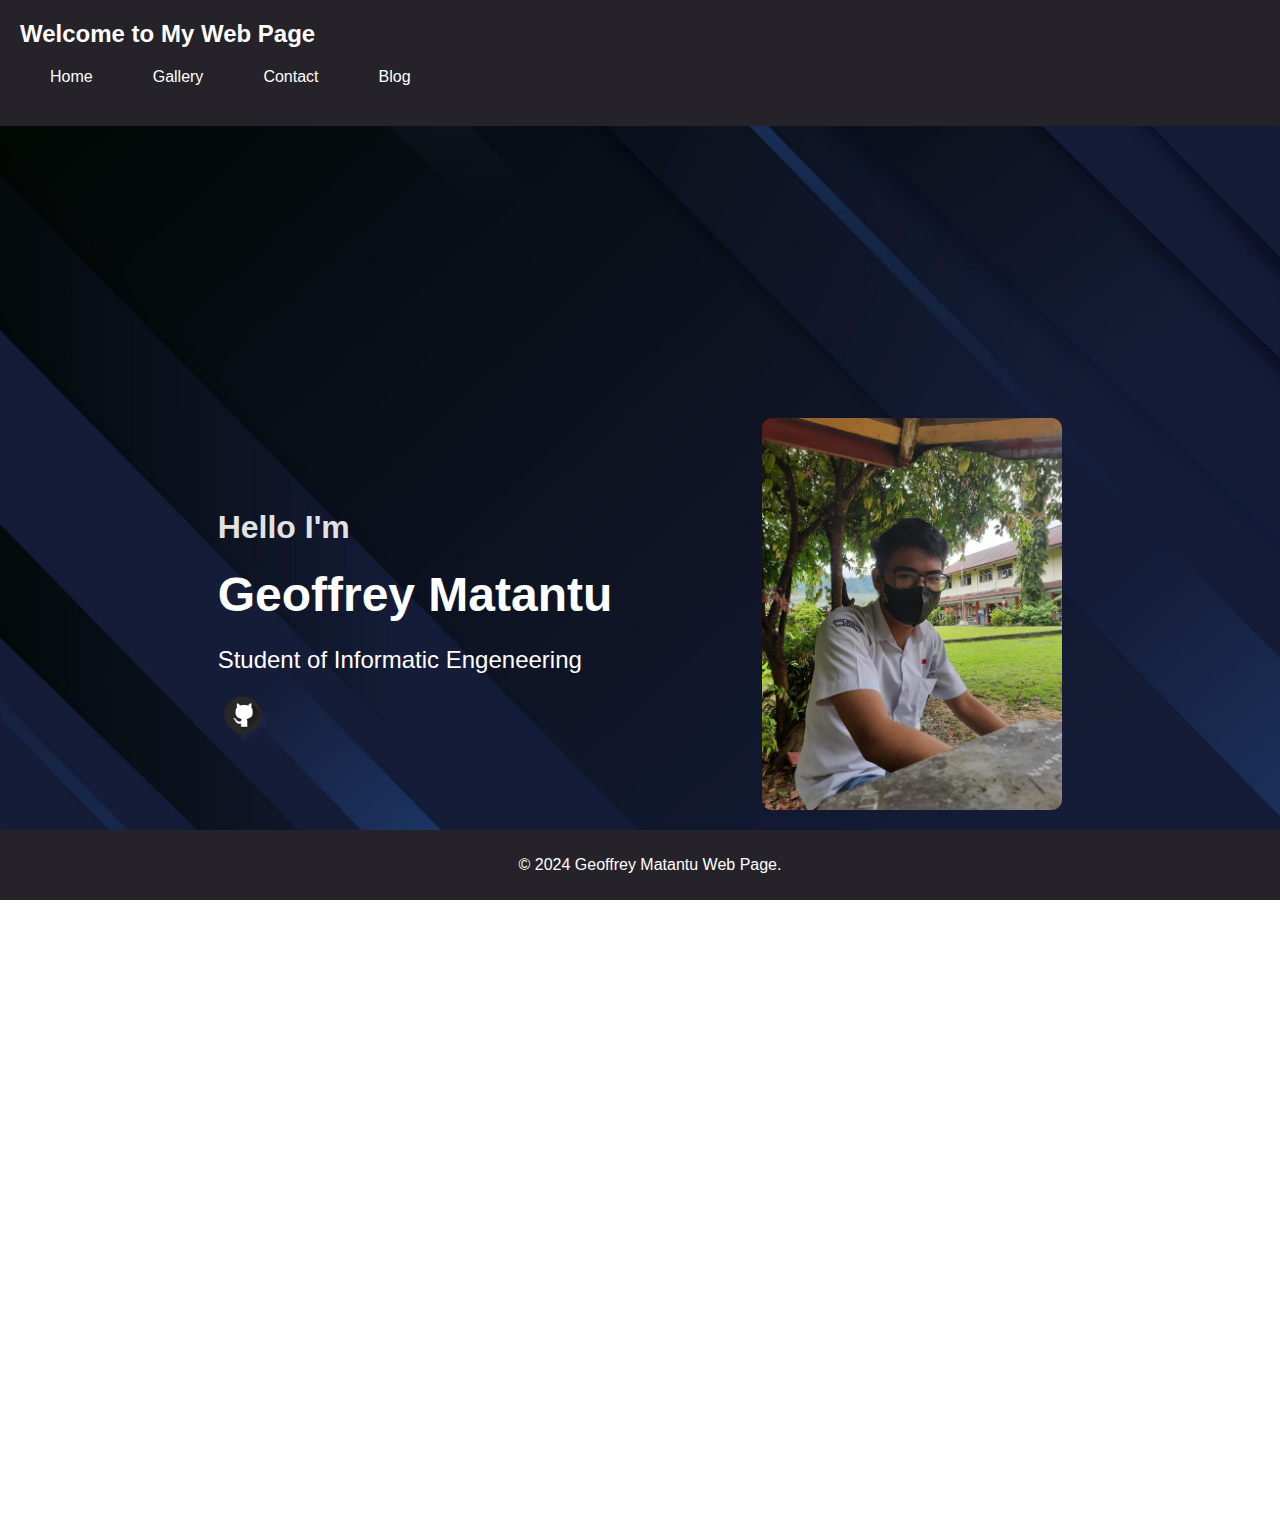
<file: index.html>
<!DOCTYPE html>
<html lang="en">
  <head>
    <meta charset="UTF-8" />
    <meta name="viewport" content="width=device-width, initial-scale=1.0" />
    <title>My HTML-only Web Page</title>
    <link rel="stylesheet" href="style.css" />
  </head>
  <body>
    <header>
      <h1>Welcome to My Web Page</h1>
      <nav>
        <div class="hamburger-menu">
          <div class="bar"></div>
          <div class="bar"></div>
          <div class="bar"></div>
        </div>
        <div class="nav-links">
          <a href="index.html">Home</a>
          <a href="gallery.php">Gallery</a>
          <a href="contact.html">Contact</a>
          <a href="blog.html">Blog</a>
        </div>
      </nav>
    </header>

    <main>
      <div class="container">
        <div class="text-container">
          <h1>Hello I'm</h1>
          <h2>Geoffrey Matantu</h2>
          <p>Student of Informatic Engeneering</p>
          <a href="https://github.com/Geoffrey026" target="_blank">
            <img src="image/github-icon.png.png" alt="GitHub" />
          </a>
        </div>
        <div class="Home-image-container">
          <img src="image/profil.jpg" />
        </div>
      </div>

      <div class="about-container">
        <h3>About Me</h3>
        <p>
          Lorem ipsum dolor sit amet, consectetur adipiscing elit. Etiam ex
          risus, laoreet in mauris sit amet, interdum venenatis nulla. Donec
          congue quam ut lectus aliquet blandit. Nullam a mattis neque, sit amet
          sagittis urna. Phasellus pharetra semper aliquet. Mauris vitae nunc
          pharetra, eleifend eros vel, feugiat odio. Proin non hendrerit mauris.
          Ut et purus sed arcu egestas egestas non ut est. Integer pellentesque
          ligula ligula, a posuere libero dictum non. Nunc hendrerit
          sollicitudin felis sit amet cursus. Praesent vitae leo quis tellus
          volutpat vulputate a ut arcu. Lorem ipsum dolor sit amet, consectetur
          adipiscing elit. Integer accumsan congue vestibulum. Morbi eu suscipit
          sapien. Sed egestas orci ac risus varius, quis consequat sem
          condimentum. Mauris aliquam elit massa, quis tristique ligula commodo
          a.
        </p>
      </div>
    </main>

    <footer>
      <p>&copy; 2024 Geoffrey Matantu Web Page.</p>
    </footer>
    <script src="script.js"></script>
  </body>
</html>
</file>
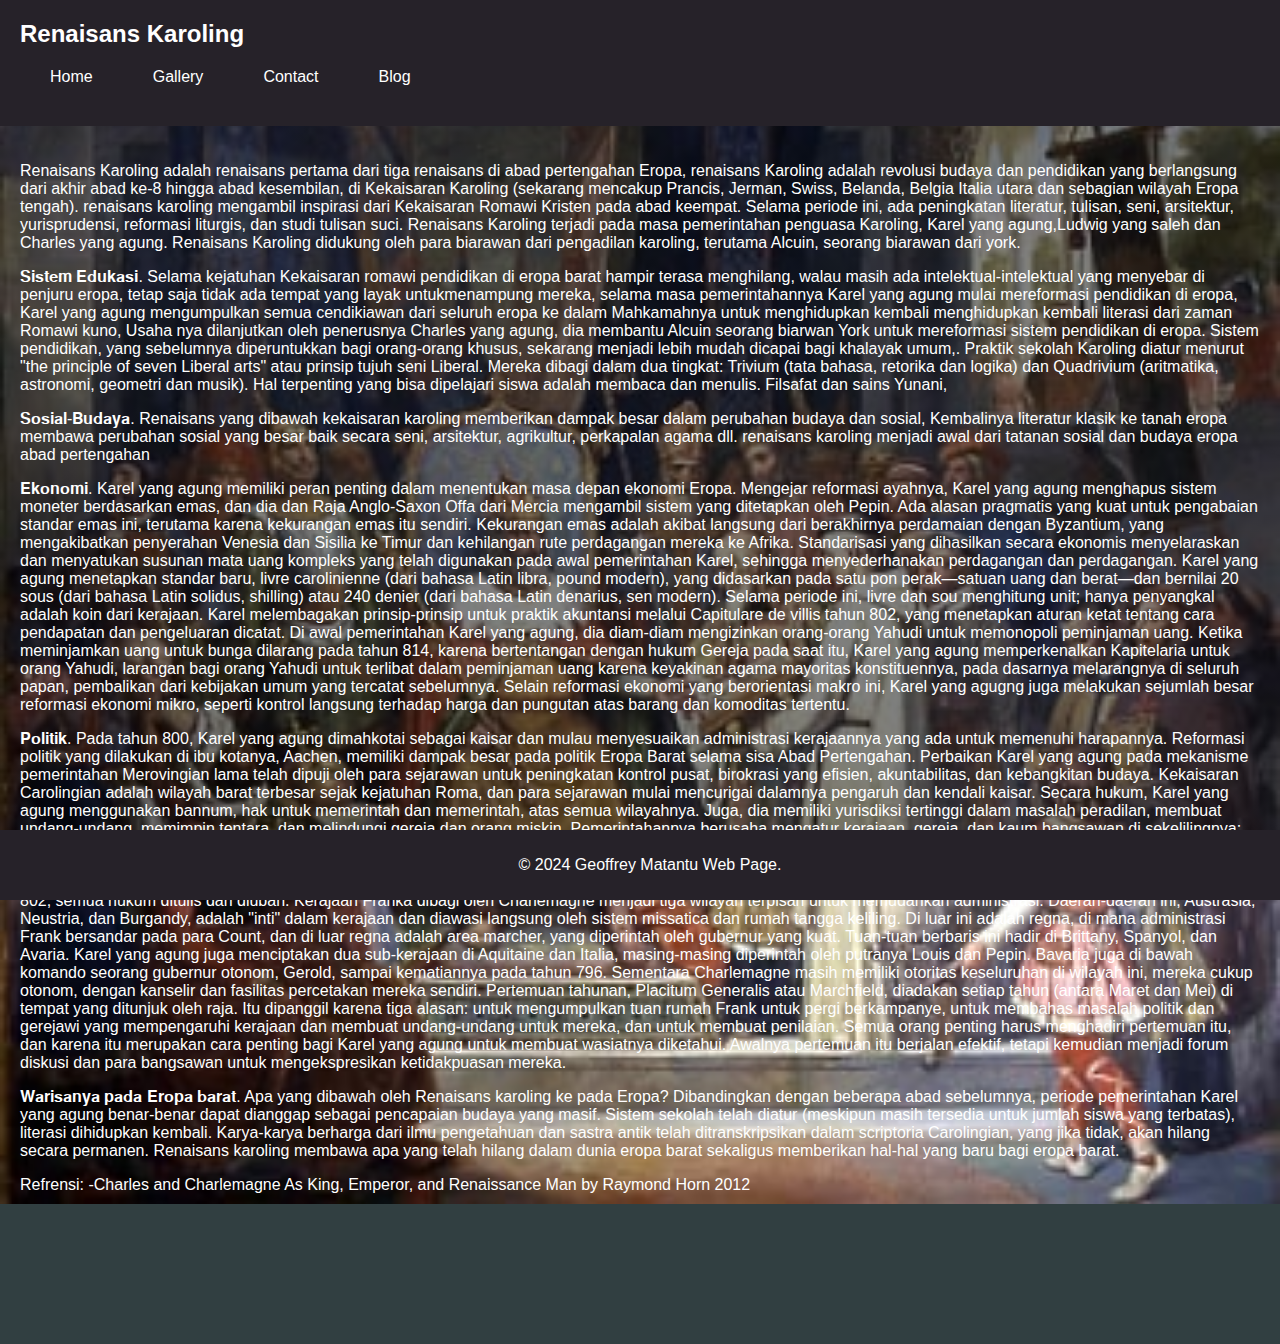
<file: art1.html>
<!DOCTYPE html>
<html lang="en">
  <head>
    <meta charset="UTF-8" />
    <meta name="viewport" content="width=device-width, initial-scale=1.0" />
    <title>Renaisans Karoling dan pengaruhnya terhadap Eropa Barat</title>
    <link rel="stylesheet" href="style.css" />
  </head>
  <body id="article-1">
    <header>
      <h1>Renaisans Karoling</h1>
      <nav>
        <div class="hamburger-menu">
          <div class="bar"></div>
          <div class="bar"></div>
          <div class="bar"></div>
        </div>
        <div class="nav-links">
          <a href="index.html">Home</a>
          <a href="gallery.html">Gallery</a>
          <a href="contact.html">Contact</a>
          <a href="blog.html">Blog</a>
        </div>
      </nav>
    </header>

    <main>
      <article>
        <p>
          Renaisans Karoling adalah renaisans pertama dari tiga renaisans di
          abad pertengahan Eropa, renaisans Karoling adalah revolusi budaya dan
          pendidikan yang berlangsung dari akhir abad ke-8 hingga abad
          kesembilan, di Kekaisaran Karoling (sekarang mencakup Prancis, Jerman,
          Swiss, Belanda, Belgia Italia utara dan sebagian wilayah Eropa
          tengah). renaisans karoling mengambil inspirasi dari Kekaisaran Romawi
          Kristen pada abad keempat. Selama periode ini, ada peningkatan
          literatur, tulisan, seni, arsitektur, yurisprudensi, reformasi
          liturgis, dan studi tulisan suci. Renaisans Karoling terjadi pada masa
          pemerintahan penguasa Karoling, Karel yang agung,Ludwig yang saleh dan
          Charles yang agung. Renaisans Karoling didukung oleh para biarawan
          dari pengadilan karoling, terutama Alcuin, seorang biarawan dari york.
        </p>
        <p>
          𝐒𝐢𝐬𝐭𝐞𝐦 𝐄𝐝𝐮𝐤𝐚𝐬𝐢. Selama kejatuhan Kekaisaran romawi pendidikan di eropa
          barat hampir terasa menghilang, walau masih ada
          intelektual-intelektual yang menyebar di penjuru eropa, tetap saja
          tidak ada tempat yang layak untukmenampung mereka, selama masa
          pemerintahannya Karel yang agung mulai mereformasi pendidikan di
          eropa, Karel yang agung mengumpulkan semua cendikiawan dari seluruh
          eropa ke dalam Mahkamahnya untuk menghidupkan kembali menghidupkan
          kembali literasi dari zaman Romawi kuno, Usaha nya dilanjutkan oleh
          penerusnya Charles yang agung, dia membantu Alcuin seorang biarwan
          York untuk mereformasi sistem pendidikan di eropa. Sistem pendidikan,
          yang sebelumnya diperuntukkan bagi orang-orang khusus, sekarang
          menjadi lebih mudah dicapai bagi khalayak umum,. Praktik sekolah
          Karoling diatur menurut "the principle of seven Liberal arts" atau
          prinsip tujuh seni Liberal. Mereka dibagi dalam dua tingkat: Trivium
          (tata bahasa, retorika dan logika) dan Quadrivium (aritmatika,
          astronomi, geometri dan musik). Hal terpenting yang bisa dipelajari
          siswa adalah membaca dan menulis. Filsafat dan sains Yunani,
        </p>
        <p>
          𝐒𝐨𝐬𝐢𝐚𝐥-𝐁𝐮𝐝𝐚𝐲𝐚. Renaisans yang dibawah kekaisaran karoling memberikan
          dampak besar dalam perubahan budaya dan sosial, Kembalinya literatur
          klasik ke tanah eropa membawa perubahan sosial yang besar baik secara
          seni, arsitektur, agrikultur, perkapalan agama dll. renaisans karoling
          menjadi awal dari tatanan sosial dan budaya eropa abad pertengahan
        </p>
        <p>
          𝐄𝐤𝐨𝐧𝐨𝐦𝐢. Karel yang agung memiliki peran penting dalam menentukan masa
          depan ekonomi Eropa. Mengejar reformasi ayahnya, Karel yang agung
          menghapus sistem moneter berdasarkan emas, dan dia dan Raja
          Anglo-Saxon Offa dari Mercia mengambil sistem yang ditetapkan oleh
          Pepin. Ada alasan pragmatis yang kuat untuk pengabaian standar emas
          ini, terutama karena kekurangan emas itu sendiri. Kekurangan emas
          adalah akibat langsung dari berakhirnya perdamaian dengan Byzantium,
          yang mengakibatkan penyerahan Venesia dan Sisilia ke Timur dan
          kehilangan rute perdagangan mereka ke Afrika. Standarisasi yang
          dihasilkan secara ekonomis menyelaraskan dan menyatukan susunan mata
          uang kompleks yang telah digunakan pada awal pemerintahan Karel,
          sehingga menyederhanakan perdagangan dan perdagangan. Karel yang agung
          menetapkan standar baru, livre carolinienne (dari bahasa Latin libra,
          pound modern), yang didasarkan pada satu pon perak—satuan uang dan
          berat—dan bernilai 20 sous (dari bahasa Latin solidus, shilling) atau
          240 denier (dari bahasa Latin denarius, sen modern). Selama periode
          ini, livre dan sou menghitung unit; hanya penyangkal adalah koin dari
          kerajaan. Karel melembagakan prinsip-prinsip untuk praktik akuntansi
          melalui Capitulare de villis tahun 802, yang menetapkan aturan ketat
          tentang cara pendapatan dan pengeluaran dicatat. Di awal pemerintahan
          Karel yang agung, dia diam-diam mengizinkan orang-orang Yahudi untuk
          memonopoli peminjaman uang. Ketika meminjamkan uang untuk bunga
          dilarang pada tahun 814, karena bertentangan dengan hukum Gereja pada
          saat itu, Karel yang agung memperkenalkan Kapitelaria untuk orang
          Yahudi, larangan bagi orang Yahudi untuk terlibat dalam peminjaman
          uang karena keyakinan agama mayoritas konstituennya, pada dasarnya
          melarangnya di seluruh papan, pembalikan dari kebijakan umum yang
          tercatat sebelumnya. Selain reformasi ekonomi yang berorientasi makro
          ini, Karel yang agugng juga melakukan sejumlah besar reformasi ekonomi
          mikro, seperti kontrol langsung terhadap harga dan pungutan atas
          barang dan komoditas tertentu.
        </p>
        <p>
          𝐏𝐨𝐥𝐢𝐭𝐢𝐤. Pada tahun 800, Karel yang agung dimahkotai sebagai kaisar
          dan mulau menyesuaikan administrasi kerajaannya yang ada untuk
          memenuhi harapannya. Reformasi politik yang dilakukan di ibu kotanya,
          Aachen, memiliki dampak besar pada politik Eropa Barat selama sisa
          Abad Pertengahan. Perbaikan Karel yang agung pada mekanisme
          pemerintahan Merovingian lama telah dipuji oleh para sejarawan untuk
          peningkatan kontrol pusat, birokrasi yang efisien, akuntabilitas, dan
          kebangkitan budaya. Kekaisaran Carolingian adalah wilayah barat
          terbesar sejak kejatuhan Roma, dan para sejarawan mulai mencurigai
          dalamnya pengaruh dan kendali kaisar. Secara hukum, Karel yang agung
          menggunakan bannum, hak untuk memerintah dan memerintah, atas semua
          wilayahnya. Juga, dia memiliki yurisdiksi tertinggi dalam masalah
          peradilan, membuat undang-undang, memimpin tentara, dan melindungi
          gereja dan orang miskin. Pemerintahannya berusaha mengatur kerajaan,
          gereja, dan kaum bangsawan di sekelilingnya; namun, kemanjurannya
          secara langsung bergantung pada efisiensi, loyalitas, dan dukungan
          rakyatnya. Sekitar tahun 780 Karel agung mereformasi sistem peradilan
          lokal dan menciptakan scabini, ahli hukum profesional. Setiap hitungan
          mendapat bantuan dari tujuh scabini ini, yang seharusnya mengetahui
          setiap hukum nasional sehingga semua orang dapat diadili menurut hukum
          tersebut. Hakim juga dilarang menerima suap dan seharusnya menggunakan
          pemeriksaan tersumpah untuk menetapkan fakta. Pada tahun 802, semua
          hukum ditulis dan diubah. Kerajaan Franka dibagi oleh Charlemagne
          menjadi tiga wilayah terpisah untuk memudahkan administrasi.
          Daerah-daerah ini, Austrasia, Neustria, dan Burgandy, adalah "inti"
          dalam kerajaan dan diawasi langsung oleh sistem missatica dan rumah
          tangga keliling. Di luar ini adalah regna, di mana administrasi Frank
          bersandar pada para Count, dan di luar regna adalah area marcher, yang
          diperintah oleh gubernur yang kuat. Tuan-tuan berbaris ini hadir di
          Brittany, Spanyol, dan Avaria. Karel yang agung juga menciptakan dua
          sub-kerajaan di Aquitaine dan Italia, masing-masing diperintah oleh
          putranya Louis dan Pepin. Bavaria juga di bawah komando seorang
          gubernur otonom, Gerold, sampai kematiannya pada tahun 796. Sementara
          Charlemagne masih memiliki otoritas keseluruhan di wilayah ini, mereka
          cukup otonom, dengan kanselir dan fasilitas percetakan mereka sendiri.
          Pertemuan tahunan, Placitum Generalis atau Marchfield, diadakan setiap
          tahun (antara Maret dan Mei) di tempat yang ditunjuk oleh raja. Itu
          dipanggil karena tiga alasan: untuk mengumpulkan tuan rumah Frank
          untuk pergi berkampanye, untuk membahas masalah politik dan gerejawi
          yang mempengaruhi kerajaan dan membuat undang-undang untuk mereka, dan
          untuk membuat penilaian. Semua orang penting harus menghadiri
          pertemuan itu, dan karena itu merupakan cara penting bagi Karel yang
          agung untuk membuat wasiatnya diketahui. Awalnya pertemuan itu
          berjalan efektif, tetapi kemudian menjadi forum diskusi dan para
          bangsawan untuk mengekspresikan ketidakpuasan mereka.
        </p>
        <p>
          𝐖𝐚𝐫𝐢𝐬𝐚𝐧𝐲𝐚 𝐩𝐚𝐝𝐚 𝐄𝐫𝐨𝐩𝐚 𝐛𝐚𝐫𝐚𝐭. Apa yang dibawah oleh Renaisans karoling
          ke pada Eropa? Dibandingkan dengan beberapa abad sebelumnya, periode
          pemerintahan Karel yang agung benar-benar dapat dianggap sebagai
          pencapaian budaya yang masif. Sistem sekolah telah diatur (meskipun
          masih tersedia untuk jumlah siswa yang terbatas), literasi dihidupkan
          kembali. Karya-karya berharga dari ilmu pengetahuan dan sastra antik
          telah ditranskripsikan dalam scriptoria Carolingian, yang jika tidak,
          akan hilang secara permanen. Renaisans karoling membawa apa yang telah
          hilang dalam dunia eropa barat sekaligus memberikan hal-hal yang baru
          bagi eropa barat.
        </p>
        <p>
          Refrensi: -Charles and Charlemagne As King, Emperor, and Renaissance
          Man by Raymond Horn 2012
        </p>
      </article>
    </main>

    <footer>
      <p>&copy; 2024 Geoffrey Matantu Web Page.</p>
    </footer>
    <script src="script.js"></script>
  </body>
</html>
</file>
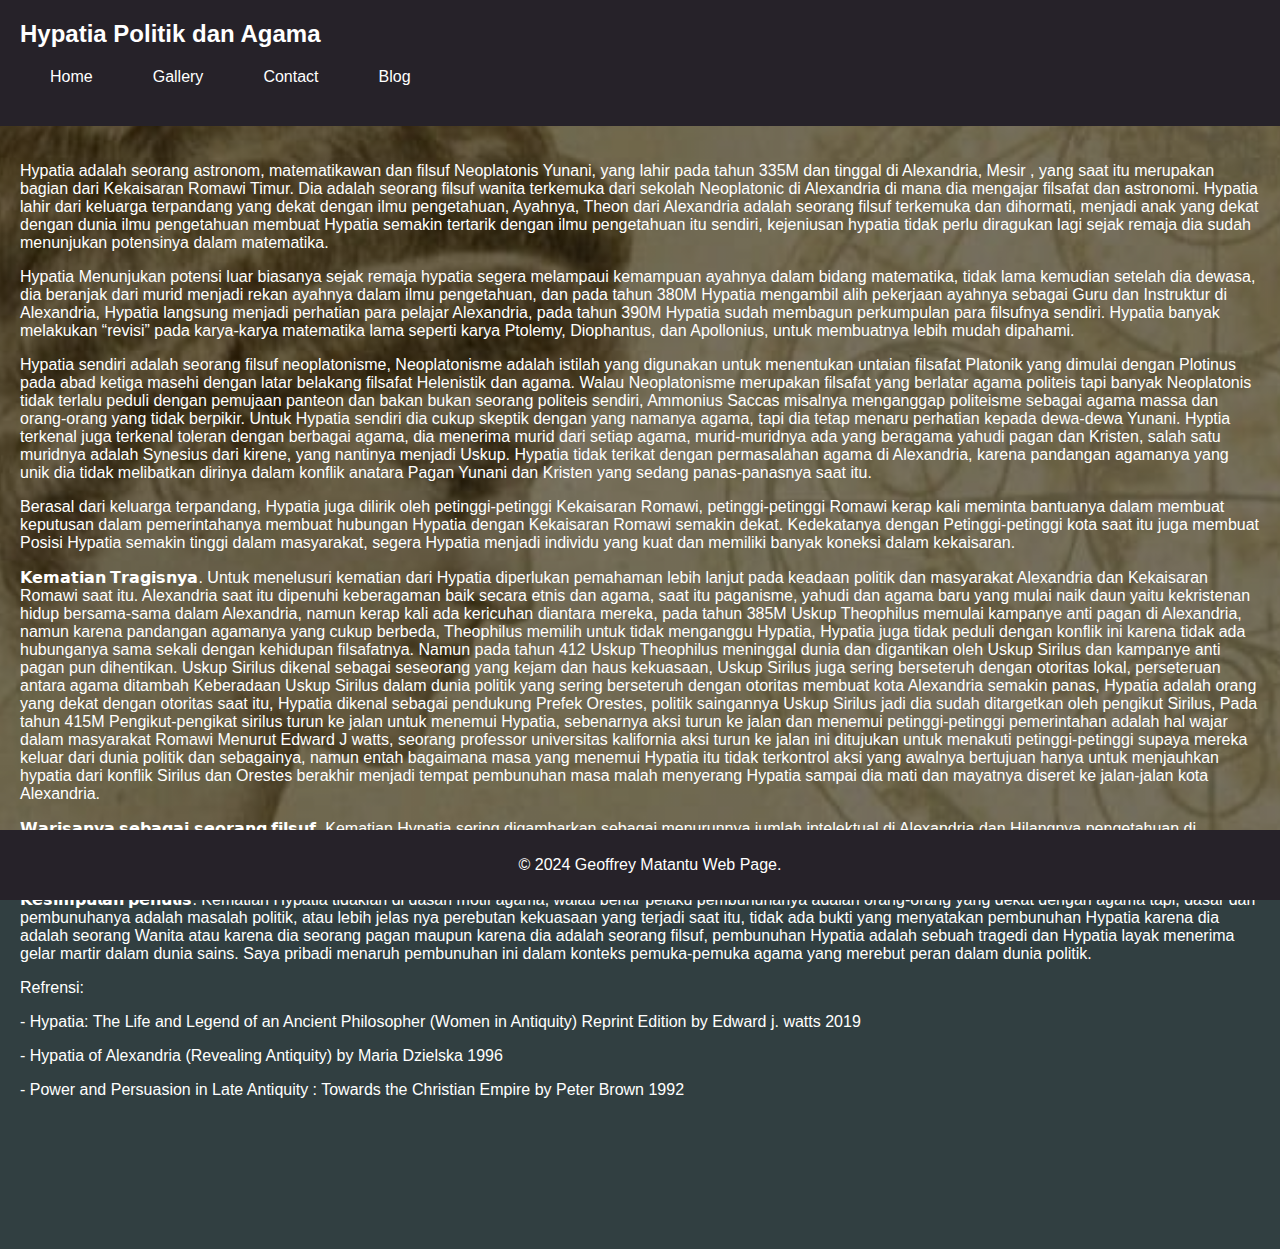
<file: art2.html>
<!DOCTYPE html>
<html lang="en">
  <head>
    <meta charset="UTF-8" />
    <meta name="viewport" content="width=device-width, initial-scale=1.0" />
    <title>Hypatia Politik dan Agama</title>
    <link rel="stylesheet" href="style.css" />
  </head>
  <body id="article-2">
    <header>
      <h1>Hypatia Politik dan Agama</h1>
      <nav>
        <div class="hamburger-menu">
          <div class="bar"></div>
          <div class="bar"></div>
          <div class="bar"></div>
        </div>
        <div class="nav-links">
          <a href="index.html">Home</a>
          <a href="gallery.html">Gallery</a>
          <a href="contact.html">Contact</a>
          <a href="blog.html">Blog</a>
        </div>
      </nav>
    </header>

    <main>
      <article>
        <p>
          Hypatia adalah seorang astronom, matematikawan dan filsuf Neoplatonis
          Yunani, yang lahir pada tahun 335M dan tinggal di Alexandria, Mesir ,
          yang saat itu merupakan bagian dari Kekaisaran Romawi Timur. Dia
          adalah seorang filsuf wanita terkemuka dari sekolah Neoplatonic di
          Alexandria di mana dia mengajar filsafat dan astronomi. Hypatia lahir
          dari keluarga terpandang yang dekat dengan ilmu pengetahuan, Ayahnya,
          Theon dari Alexandria adalah seorang filsuf terkemuka dan dihormati,
          menjadi anak yang dekat dengan dunia ilmu pengetahuan membuat Hypatia
          semakin tertarik dengan ilmu pengetahuan itu sendiri, kejeniusan
          hypatia tidak perlu diragukan lagi sejak remaja dia sudah menunjukan
          potensinya dalam matematika.
        </p>
        <p>
          Hypatia Menunjukan potensi luar biasanya sejak remaja hypatia segera
          melampaui kemampuan ayahnya dalam bidang matematika, tidak lama
          kemudian setelah dia dewasa, dia beranjak dari murid menjadi rekan
          ayahnya dalam ilmu pengetahuan, dan pada tahun 380M Hypatia mengambil
          alih pekerjaan ayahnya sebagai Guru dan Instruktur di Alexandria,
          Hypatia langsung menjadi perhatian para pelajar Alexandria, pada tahun
          390M Hypatia sudah membagun perkumpulan para filsufnya sendiri.
          Hypatia banyak melakukan “revisi” pada karya-karya matematika lama
          seperti karya Ptolemy, Diophantus, dan Apollonius, untuk membuatnya
          lebih mudah dipahami.
        </p>
        <p>
          Hypatia sendiri adalah seorang filsuf neoplatonisme, Neoplatonisme
          adalah istilah yang digunakan untuk menentukan untaian filsafat
          Platonik yang dimulai dengan Plotinus pada abad ketiga masehi dengan
          latar belakang filsafat Helenistik dan agama. Walau Neoplatonisme
          merupakan filsafat yang berlatar agama politeis tapi banyak
          Neoplatonis tidak terlalu peduli dengan pemujaan panteon dan bakan
          bukan seorang politeis sendiri, Ammonius Saccas misalnya menganggap
          politeisme sebagai agama massa dan orang-orang yang tidak berpikir.
          Untuk Hypatia sendiri dia cukup skeptik dengan yang namanya agama,
          tapi dia tetap menaru perhatian kepada dewa-dewa Yunani. Hyptia
          terkenal juga terkenal toleran dengan berbagai agama, dia menerima
          murid dari setiap agama, murid-muridnya ada yang beragama yahudi pagan
          dan Kristen, salah satu muridnya adalah Synesius dari kirene, yang
          nantinya menjadi Uskup. Hypatia tidak terikat dengan permasalahan
          agama di Alexandria, karena pandangan agamanya yang unik dia tidak
          melibatkan dirinya dalam konflik anatara Pagan Yunani dan Kristen yang
          sedang panas-panasnya saat itu.
        </p>
        <p>
          Berasal dari keluarga terpandang, Hypatia juga dilirik oleh
          petinggi-petinggi Kekaisaran Romawi, petinggi-petinggi Romawi kerap
          kali meminta bantuanya dalam membuat keputusan dalam pemerintahanya
          membuat hubungan Hypatia dengan Kekaisaran Romawi semakin dekat.
          Kedekatanya dengan Petinggi-petinggi kota saat itu juga membuat Posisi
          Hypatia semakin tinggi dalam masyarakat, segera Hypatia menjadi
          individu yang kuat dan memiliki banyak koneksi dalam kekaisaran.
        </p>
        <p>
          𝗞𝗲𝗺𝗮𝘁𝗶𝗮𝗻 𝗧𝗿𝗮𝗴𝗶𝘀𝗻𝘆𝗮. Untuk menelusuri kematian dari Hypatia diperlukan
          pemahaman lebih lanjut pada keadaan politik dan masyarakat Alexandria
          dan Kekaisaran Romawi saat itu. Alexandria saat itu dipenuhi
          keberagaman baik secara etnis dan agama, saat itu paganisme, yahudi
          dan agama baru yang mulai naik daun yaitu kekristenan hidup
          bersama-sama dalam Alexandria, namun kerap kali ada kericuhan diantara
          mereka, pada tahun 385M Uskup Theophilus memulai kampanye anti pagan
          di Alexandria, namun karena pandangan agamanya yang cukup berbeda,
          Theophilus memilih untuk tidak menganggu Hypatia, Hypatia juga tidak
          peduli dengan konflik ini karena tidak ada hubunganya sama sekali
          dengan kehidupan filsafatnya. Namun pada tahun 412 Uskup Theophilus
          meninggal dunia dan digantikan oleh Uskup Sirilus dan kampanye anti
          pagan pun dihentikan. Uskup Sirilus dikenal sebagai seseorang yang
          kejam dan haus kekuasaan, Uskup Sirilus juga sering berseteruh dengan
          otoritas lokal, perseteruan antara agama ditambah Keberadaan Uskup
          Sirilus dalam dunia politik yang sering berseteruh dengan otoritas
          membuat kota Alexandria semakin panas, Hypatia adalah orang yang dekat
          dengan otoritas saat itu, Hypatia dikenal sebagai pendukung Prefek
          Orestes, politik saingannya Uskup Sirilus jadi dia sudah ditargetkan
          oleh pengikut Sirilus, Pada tahun 415M Pengikut-pengikat sirilus turun
          ke jalan untuk menemui Hypatia, sebenarnya aksi turun ke jalan dan
          menemui petinggi-petinggi pemerintahan adalah hal wajar dalam
          masyarakat Romawi Menurut Edward J watts, seorang professor
          universitas kalifornia aksi turun ke jalan ini ditujukan untuk
          menakuti petinggi-petinggi supaya mereka keluar dari dunia politik dan
          sebagainya, namun entah bagaimana masa yang menemui Hypatia itu tidak
          terkontrol aksi yang awalnya bertujuan hanya untuk menjauhkan hypatia
          dari konflik Sirilus dan Orestes berakhir menjadi tempat pembunuhan
          masa malah menyerang Hypatia sampai dia mati dan mayatnya diseret ke
          jalan-jalan kota Alexandria.
        </p>
        <p>
          𝗪𝗮𝗿𝗶𝘀𝗮𝗻𝘆𝗮 𝘀𝗲𝗯𝗮𝗴𝗮𝗶 𝘀𝗲𝗼𝗿𝗮𝗻𝗴 𝗳𝗶𝗹𝘀𝘂𝗳. Kematian Hypatia sering digambarkan
          sebagai menurunnya jumlah intelektual di Alexandria dan Hilangnya
          pengetahuan di Alexandria, dimana ini sangat bertolak belakang dengan
          kenyataan karena bahkan setelah kematian Hypatia banyak filsuf jenius
          yang tercipta di Alexandria seperti Ammonius, Damasias, Simplicius dan
          filsuf wanita Aedisia.
        </p>
        <p>
          𝗞𝗲𝘀𝗶𝗺𝗽𝘂𝗹𝗮𝗻 𝗽𝗲𝗻𝘂𝗹𝗶𝘀. Kematian Hypatia tidaklah di dasari motif agama,
          walau benar pelaku pembunuhanya adalah orang-orang yang dekat dengan
          agama tapi, dasar dari pembunuhanya adalah masalah politik, atau lebih
          jelas nya perebutan kekuasaan yang terjadi saat itu, tidak ada bukti
          yang menyatakan pembunuhan Hypatia karena dia adalah seorang Wanita
          atau karena dia seorang pagan maupun karena dia adalah seorang filsuf,
          pembunuhan Hypatia adalah sebuah tragedi dan Hypatia layak menerima
          gelar martir dalam dunia sains. Saya pribadi menaruh pembunuhan ini
          dalam konteks pemuka-pemuka agama yang merebut peran dalam dunia
          politik.
        </p>
        <p>Refrensi:</p>
        <p>
          - Hypatia: The Life and Legend of an Ancient Philosopher (Women in
          Antiquity) Reprint Edition by Edward j. watts 2019
        </p>
        <p>
          - Hypatia of Alexandria (Revealing Antiquity) by Maria Dzielska 1996
        </p>
        <p>
          - Power and Persuasion in Late Antiquity : Towards the Christian
          Empire by Peter Brown 1992
        </p>
      </article>
    </main>

    <footer>
      <p>&copy; 2024 Geoffrey Matantu Web Page.</p>
    </footer>
    <script src="script.js"></script>
  </body>
</html>
</file>
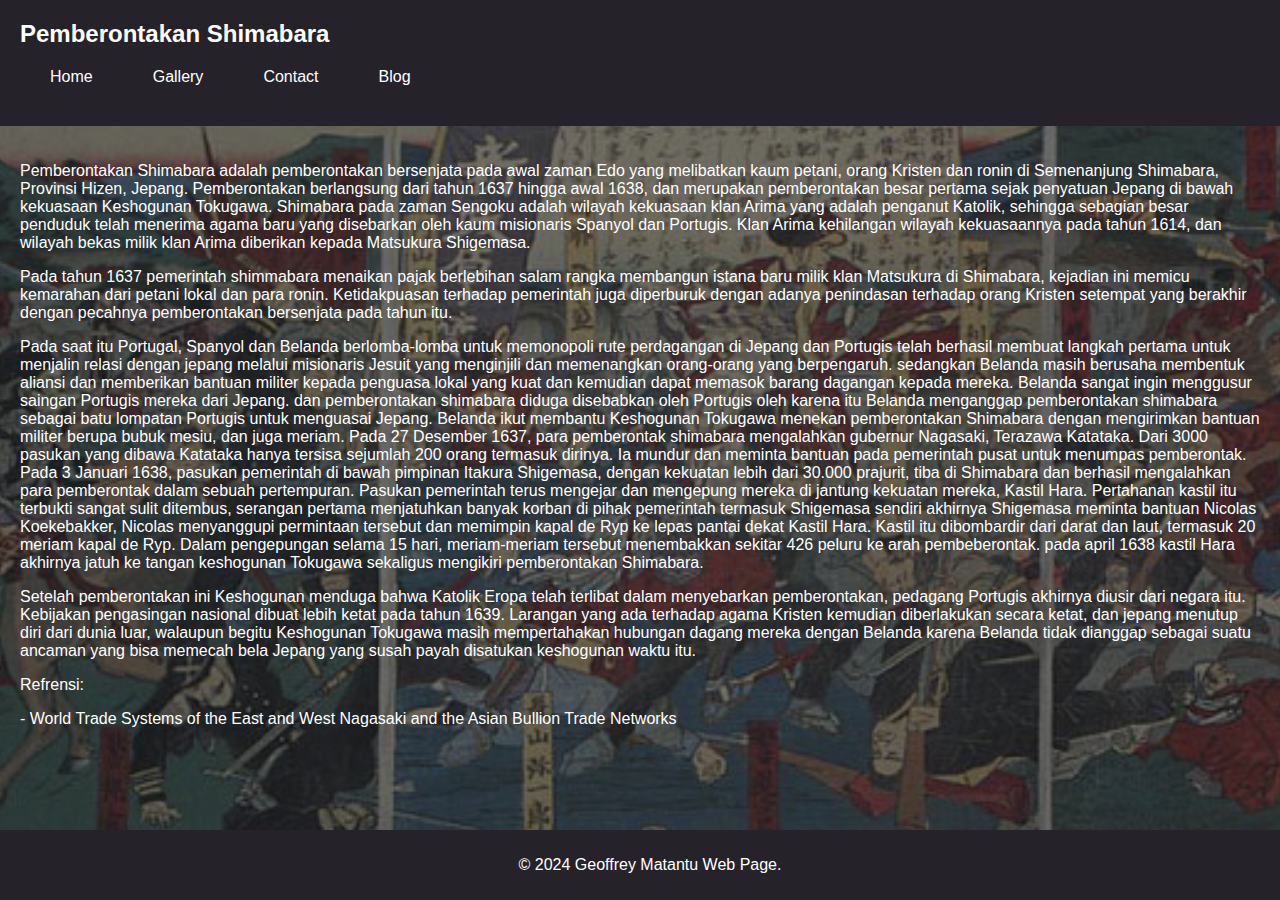
<file: art3.html>
<!DOCTYPE html>
<html lang="en">
  <head>
    <meta charset="UTF-8" />
    <meta name="viewport" content="width=device-width, initial-scale=1.0" />
    <title>Pemberontakan Shimabara</title>
    <link rel="stylesheet" href="style.css" />
  </head>
  <body id="article-3">
    <header>
      <h1>Pemberontakan Shimabara</h1>
      <nav>
        <div class="hamburger-menu">
          <div class="bar"></div>
          <div class="bar"></div>
          <div class="bar"></div>
        </div>
        <div class="nav-links">
          <a href="index.html">Home</a>
          <a href="gallery.html">Gallery</a>
          <a href="contact.html">Contact</a>
          <a href="blog.html">Blog</a>
        </div>
      </nav>
    </header>

    <main>
      <article>
        <p>
          Pemberontakan Shimabara adalah pemberontakan bersenjata pada awal
          zaman Edo yang melibatkan kaum petani, orang Kristen dan ronin di
          Semenanjung Shimabara, Provinsi Hizen, Jepang. Pemberontakan
          berlangsung dari tahun 1637 hingga awal 1638, dan merupakan
          pemberontakan besar pertama sejak penyatuan Jepang di bawah kekuasaan
          Keshogunan Tokugawa. Shimabara pada zaman Sengoku adalah wilayah
          kekuasaan klan Arima yang adalah penganut Katolik, sehingga sebagian
          besar penduduk telah menerima agama baru yang disebarkan oleh kaum
          misionaris Spanyol dan Portugis. Klan Arima kehilangan wilayah
          kekuasaannya pada tahun 1614, dan wilayah bekas milik klan Arima
          diberikan kepada Matsukura Shigemasa.
        </p>
        <p>
          Pada tahun 1637 pemerintah shimmabara menaikan pajak berlebihan salam
          rangka membangun istana baru milik klan Matsukura di Shimabara,
          kejadian ini memicu kemarahan dari petani lokal dan para ronin.
          Ketidakpuasan terhadap pemerintah juga diperburuk dengan adanya
          penindasan terhadap orang Kristen setempat yang berakhir dengan
          pecahnya pemberontakan bersenjata pada tahun itu.
        </p>
        <p>
          Pada saat itu Portugal, Spanyol dan Belanda berlomba-lomba untuk
          memonopoli rute perdagangan di Jepang dan Portugis telah berhasil
          membuat langkah pertama untuk menjalin relasi dengan jepang melalui
          misionaris Jesuit yang menginjili dan memenangkan orang-orang yang
          berpengaruh. sedangkan Belanda masih berusaha membentuk aliansi dan
          memberikan bantuan militer kepada penguasa lokal yang kuat dan
          kemudian dapat memasok barang dagangan kepada mereka. Belanda sangat
          ingin menggusur saingan Portugis mereka dari Jepang. dan pemberontakan
          shimabara diduga disebabkan oleh Portugis oleh karena itu Belanda
          menganggap pemberontakan shimabara sebagai batu lompatan Portugis
          untuk menguasai Jepang. Belanda ikut membantu Keshogunan Tokugawa
          menekan pemberontakan Shimabara dengan mengirimkan bantuan militer
          berupa bubuk mesiu, dan juga meriam. Pada 27 Desember 1637, para
          pemberontak shimabara mengalahkan gubernur Nagasaki, Terazawa
          Katataka. Dari 3000 pasukan yang dibawa Katataka hanya tersisa
          sejumlah 200 orang termasuk dirinya. Ia mundur dan meminta bantuan
          pada pemerintah pusat untuk menumpas pemberontak. Pada 3 Januari 1638,
          pasukan pemerintah di bawah pimpinan Itakura Shigemasa, dengan
          kekuatan lebih dari 30.000 prajurit, tiba di Shimabara dan berhasil
          mengalahkan para pemberontak dalam sebuah pertempuran. Pasukan
          pemerintah terus mengejar dan mengepung mereka di jantung kekuatan
          mereka, Kastil Hara. Pertahanan kastil itu terbukti sangat sulit
          ditembus, serangan pertama menjatuhkan banyak korban di pihak
          pemerintah termasuk Shigemasa sendiri akhirnya Shigemasa meminta
          bantuan Nicolas Koekebakker, Nicolas menyanggupi permintaan tersebut
          dan memimpin kapal de Ryp ke lepas pantai dekat Kastil Hara. Kastil
          itu dibombardir dari darat dan laut, termasuk 20 meriam kapal de Ryp.
          Dalam pengepungan selama 15 hari, meriam-meriam tersebut menembakkan
          sekitar 426 peluru ke arah pembeberontak. pada april 1638 kastil Hara
          akhirnya jatuh ke tangan keshogunan Tokugawa sekaligus mengikiri
          pemberontakan Shimabara.
        </p>
        <p>
          Setelah pemberontakan ini Keshogunan menduga bahwa Katolik Eropa telah
          terlibat dalam menyebarkan pemberontakan, pedagang Portugis akhirnya
          diusir dari negara itu. Kebijakan pengasingan nasional dibuat lebih
          ketat pada tahun 1639. Larangan yang ada terhadap agama Kristen
          kemudian diberlakukan secara ketat, dan jepang menutup diri dari dunia
          luar, walaupun begitu Keshogunan Tokugawa masih mempertahakan hubungan
          dagang mereka dengan Belanda karena Belanda tidak dianggap sebagai
          suatu ancaman yang bisa memecah bela Jepang yang susah payah disatukan
          keshogunan waktu itu.
        </p>

        <p>Refrensi:</p>
        <p>
          - World Trade Systems of the East and West Nagasaki and the Asian
          Bullion Trade Networks
        </p>
      </article>
    </main>

    <footer>
      <p>&copy; 2024 Geoffrey Matantu Web Page.</p>
    </footer>
    <script src="script.js"></script>
  </body>
</html>
</file>
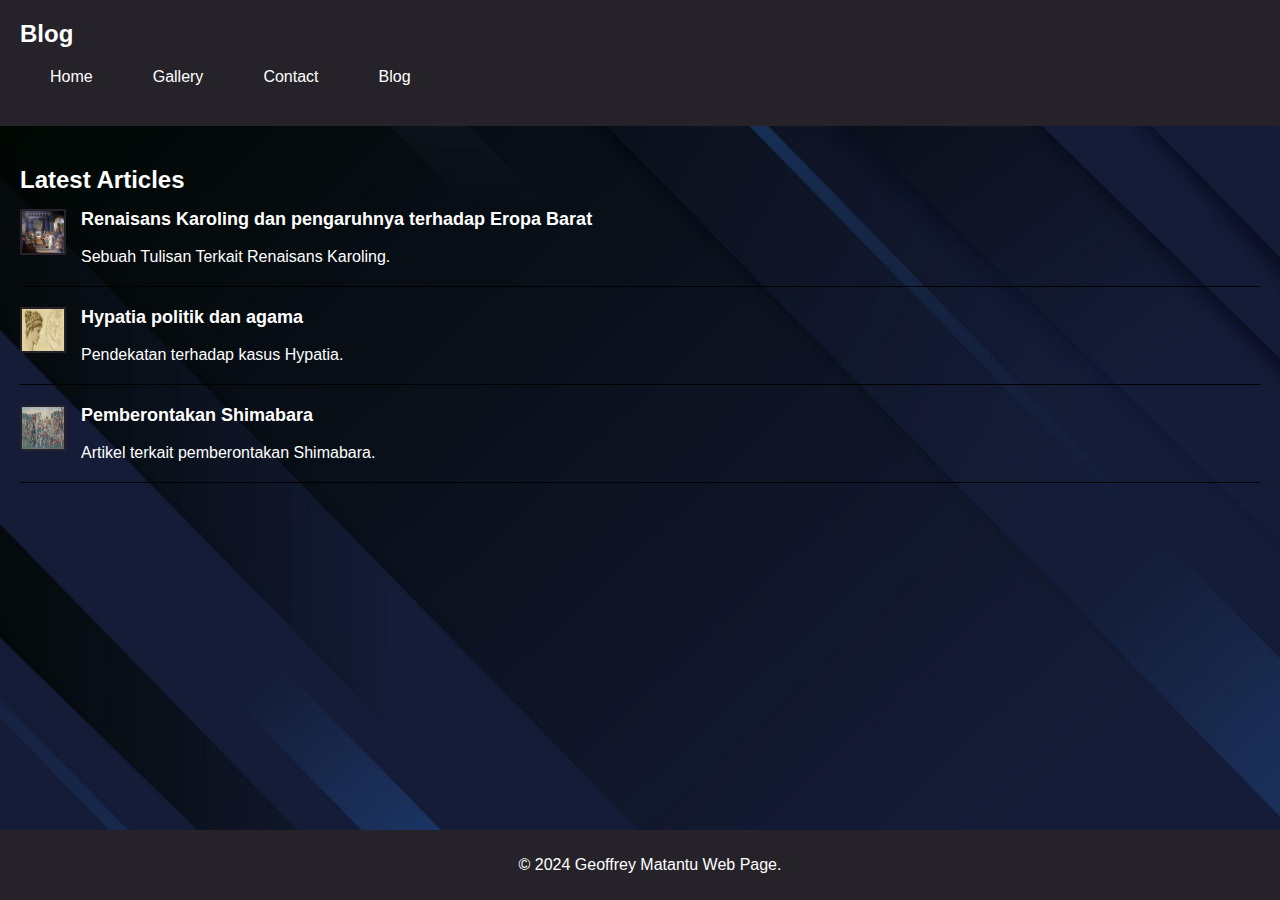
<file: blog.html>
<!DOCTYPE html>
<html lang="en">
  <head>
    <meta charset="UTF-8" />
    <meta name="viewport" content="width=device-width, initial-scale=1.0" />
    <title>Blog</title>
    <link rel="stylesheet" href="style.css" />
  </head>
  <body>
    <header>
      <h1>Blog</h1>
      <nav>
        <div class="hamburger-menu">
          <div class="bar"></div>
          <div class="bar"></div>
          <div class="bar"></div>
        </div>
        <div class="nav-links">
          <a href="index.html">Home</a>
          <a href="gallery.php">Gallery</a>
          <a href="contact.html">Contact</a>
          <a href="blog.html">Blog</a>
        </div>
      </nav>
    </header>

    <main>
      <h2>Latest Articles</h2>
      <div class="article-list">
        <div class="article">
          <img
            src="image/272670135_457353172674433_8520205712322245116_n.jpg"
            alt="Article 1 Image"
            style="float: left; width: 42px; height: 42px"
          />
          <div>
            <a
              style="color: rgb(255, 255, 255); text-decoration: none"
              href="art1.html"
            >
              <h3>Renaisans Karoling dan pengaruhnya terhadap Eropa Barat</h3>
            </a>
            <p>Sebuah Tulisan Terkait Renaisans Karoling.</p>
          </div>
        </div>
        <div class="article">
          <img
            src="image/271824016_446477027095381_7338996766588925329_n.jpg"
            alt="Article 2 Image"
            style="float: left; width: 42px; height: 42px"
          />
          <div>
            <a
              style="color: rgb(255, 255, 255); text-decoration: none"
              href="art2.html"
            >
              <h3>Hypatia politik dan agama</h3>
            </a>
            <p>Pendekatan terhadap kasus Hypatia.</p>
          </div>
        </div>
        <div class="article">
          <img
            src="image/273892941_467040171705733_2116102586391199808_n.jpg"
            alt="Article 3 Image"
            style="float: left; width: 42px; height: 42px"
            \
          />
          <div>
            <a
              style="color: rgb(255, 255, 255); text-decoration: none"
              href="art3.html"
            >
              <h3>Pemberontakan Shimabara</h3>
            </a>
            <p>Artikel terkait pemberontakan Shimabara.</p>
          </div>
        </div>
      </div>
    </main>

    <footer>
      <p>&copy; 2024 Geoffrey Matantu Web Page.</p>
    </footer>
    <script src="script.js"></script>
  </body>
</html>
</file>
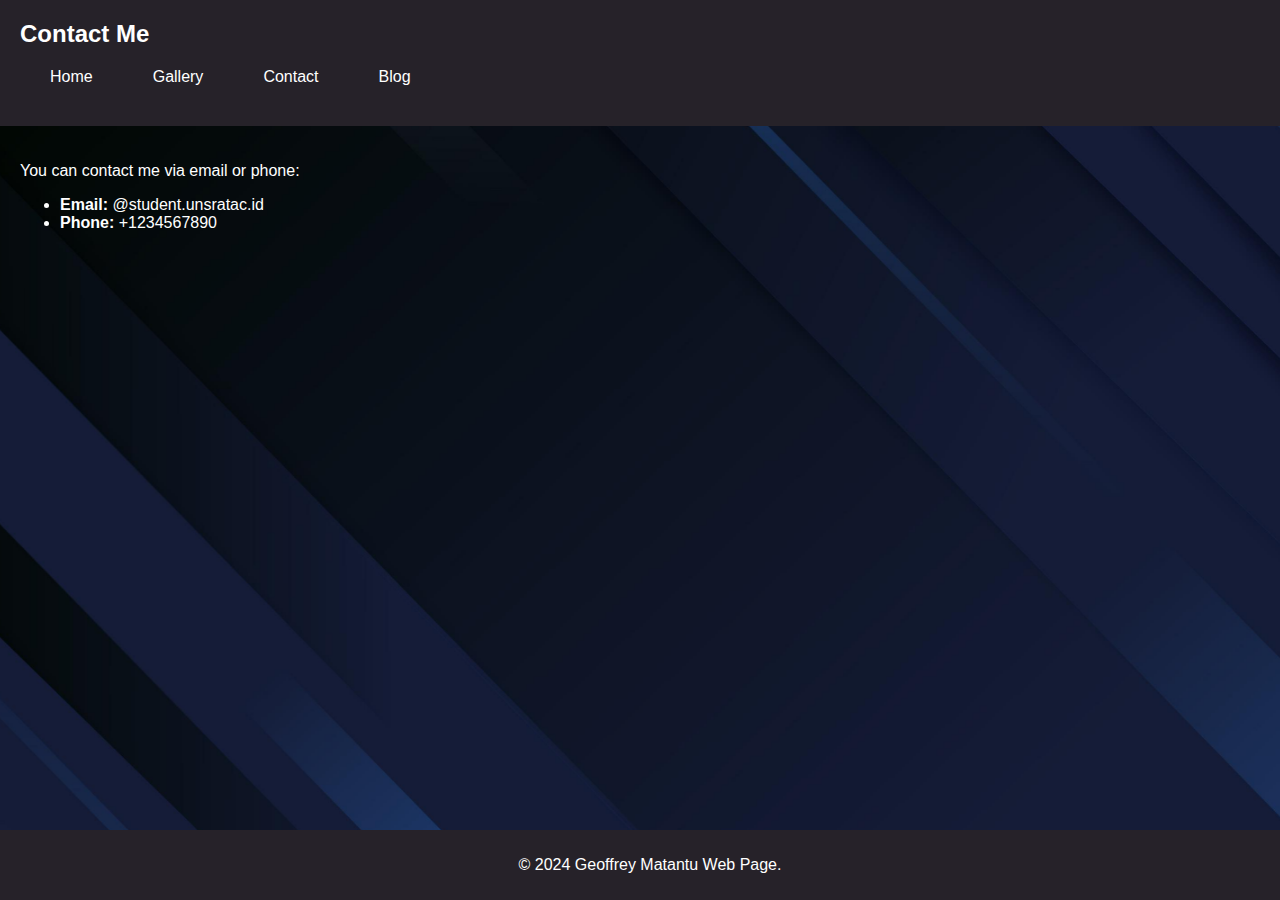
<file: contact.html>
<!DOCTYPE html>
<html lang="en">
  <head>
    <meta charset="UTF-8" />
    <meta name="viewport" content="width=device-width, initial-scale=1.0" />
    <title>Contact</title>
    <link rel="stylesheet" href="style.css" />
  </head>
  <body>
    <header>
      <h1>Contact Me</h1>
      <nav>
        <div class="hamburger-menu">
          <div class="bar"></div>
          <div class="bar"></div>
          <div class="bar"></div>
        </div>
        <div class="nav-links">
          <a href="index.html">Home</a>
          <a href="gallery.php">Gallery</a>
          <a href="contact.html">Contact</a>
          <a href="blog.html">Blog</a>
        </div>
      </nav>
    </header>

    <main>
      <p>You can contact me via email or phone:</p>
      <ul>
        <li>
          <strong>Email:</strong>
          <a
            style="color: rgb(255, 255, 255); text-decoration: none"
            href="mailto:your-email@example.com"
            >@student.unsratac.id</a
          >
        </li>
        <li>
          <strong>Phone:</strong>
          <a
            style="color: rgb(255, 255, 255); text-decoration: none"
            href="tel:+1234567890"
            >+1234567890</a
          >
        </li>
      </ul>
    </main>

    <footer>
      <p>&copy; 2024 Geoffrey Matantu Web Page.</p>
    </footer>
    <script src="script.js"></script>
  </body>
</html>
</file>
<file: style.css>
/* General Styles */
body {
  font-family: 'Poppins', sans-serif;
  background-color: #1f2833;
  color: #fff; 
  background: url('image/5570834.jpg') no-repeat center center fixed;
  background-size: cover;
  margin: 0;
  padding-bottom: 100px; 
}

/* Header Styles */
header {
  background-color: #262229;
  color: #fff;
  padding: 20px;
  text-align: left;
}

header h1 {
  margin: 0;
  font-size: 24px; 
  color: #fff;
}

/* Navigation Styles */
nav {
  background-color: #262229;
  text-align: center;
  padding: 10px;
}

nav .container {
  display: flex;
  justify-content: center; 
}

.nav-links {
  display: flex; 
}

.nav-links a {
  color: #fff;
  text-decoration: none;
  margin-right: 20px; 
  padding: 10px 20px;
  border-radius: 5px;
  transition: background-color 0.3s; 
}

.nav-links a:hover {
  background-color: #444; 
}

/* Responsive Navigation Styles */
@media (min-width: 769px) {
  .hamburger-menu {
    display: none; 
  }
}

@media (max-width: 768px) {
  .nav-links {
    display: none; 
  }

  .hamburger-menu {
    position: fixed;
    top: 20px;
    right: 20px;
    display: block; 
    z-index: 999; 
    cursor: pointer;
  }

  .nav-links {
    position: fixed;
    top: 0;
    right: -250px; 
    width: 250px; 
    height: 100vh; 
    background-color: #262229; 
    padding-top: 60px; 
    transition: right 0.3s ease; 
    display: none; 
  }

  .nav-links.active {
    right: 0; 
    display: block;
  }
}

/* Main Styles */
main {
  padding: 20px;
  margin-bottom: 20px;
}

main h2 {
  margin-bottom: 15px; 
  color: #fff;
}

main p {
  margin-bottom: 10px;
}

/* Gallery Styles */
.gallery {
  flex-wrap: wrap;
  gap: 16px;
  max-width: 800px;
  padding: 16px;
  width: 100%;
  box-sizing: border-box;
  margin: 0 auto;
}

.image-container {
  flex: 1 1 calc(50% - 80px);
  box-sizing: border-box;
  position: relative;
  margin-bottom: 20px;
  border: 2px solid white;
  border-radius: 10px;
  height: 300px; 
  overflow: hidden;
  transition: all 0.3s ease;
  padding: 5px;
}

.image-container img {
  width: 100%;
  display: block;
  border-radius: 8px;
  object-fit: cover;
  transition: transform 0.3s ease;
}

.image-container img:hover {
  transform: scale(1.05);
  border-width: 4px;
}

@media (max-width: 768px) {
  .image-container {
    flex: 1 1 calc(50% - 16px); 
  }
}

@media (max-width: 480px) {
  .image-container {
    flex: 1 1 100%; 
  }
}


/* Blog Styles */
.article-list {
  display: flex;
  flex-direction: column;
}

.article {
  display: flex;
  align-items: flex-start; 
  margin-bottom: 20px;
  border-bottom: 1px solid #000000; 
  padding-bottom: 15px; 
}

.article img {
  width: 42px;
  height: 42px;
  margin-right: 15px;
  border: 2px solid #262229;
}

.article h3 {
  margin-top: 0; 
  font-size: 18px;
}

.article p {
  margin: 5px 0;
  color: #ffffff; 
}

/* Article Backgrounds */
#article-1 {
  background-image: url("image/272670135_457353172674433_8520205712322245116_n.jpg");
  background-color: #313F41;
  background-image: linear-gradient(to right, rgba(0, 0, 0, 0.5), rgba(0, 0, 0, 0.5)), url('image/272670135_457353172674433_8520205712322245116_n.jpg');
  background-size: cover;
  background-position: center;
}

#article-2 {
  background-image: url("image/271824016_446477027095381_7338996766588925329_n.jpg");
  background-color: #313F41;
  background-image: linear-gradient(to right, rgba(0, 0, 0, 0.5), rgba(0, 0, 0, 0.5)), url('image/271824016_446477027095381_7338996766588925329_n.jpg');
  background-size: cover;
  background-position: center;
}

#article-3 {
  background-image: url("image/273892941_467040171705733_2116102586391199808_n.jpg");
  background-color: #313F41;
  background-image: linear-gradient(to right, rgba(0, 0, 0, 0.5), rgba(0, 0, 0, 0.5)), url('image/273892941_467040171705733_2116102586391199808_n.jpg');
  background-size: cover;
  background-position: center;
}

/* Hamburger Menu Styles */
.bar {
  width: 25px;
  height: 3px;
  background-color: #fff;
  margin: 5px auto;
  transition: transform 0.3s, opacity 0.3s;
}

.change .bar:nth-child(1) {
  transform: rotate(-45deg) translate(5px, 6px); 
}

.change .bar:nth-child(2) {
  opacity: 0; 
}

.change .bar:nth-child(3) {
  transform: rotate(45deg) translate(5px, -6px); 
}

/* Footer Styles */
footer {
  background-color: #262229;
  color: #fff;
  text-align: center;
  padding: 10px;
  position: fixed;
  bottom: 0;
  width: 100%;
}

/* Home page */
.container {
  display: flex;
  justify-content: center;
  align-items: center;
  height: 100vh;
  padding: 20px;
}

.text-container {
  max-width: 50%;
  text-align: left;
}

.text-container h1 {
  font-size: 2rem;
  color: #e2e2e2;
}

.text-container h2 {
  font-size: 3rem;
  font-weight: bold;
  margin: 0.5rem 0;
}

.text-container p {
  font-size: 1.5rem;
  margin-bottom: 1rem;
}

.Home-image-container {
  margin-left: 150px;
}


.Home-image-container img {
  width: 300px;
  height: auto;
  border-radius: 10px;
}

a img {
  width: 50px;
  height: auto;
}



.about-container {
  text-align: center;
  margin-top: 20px;
  margin-bottom: 50px;
}

.about-container h3 {
  font-size: 2rem;
  margin-bottom: 1rem;
}

.about-container p {
  font-size: 1.2rem;
  line-height: 1.5;
}
</file>
